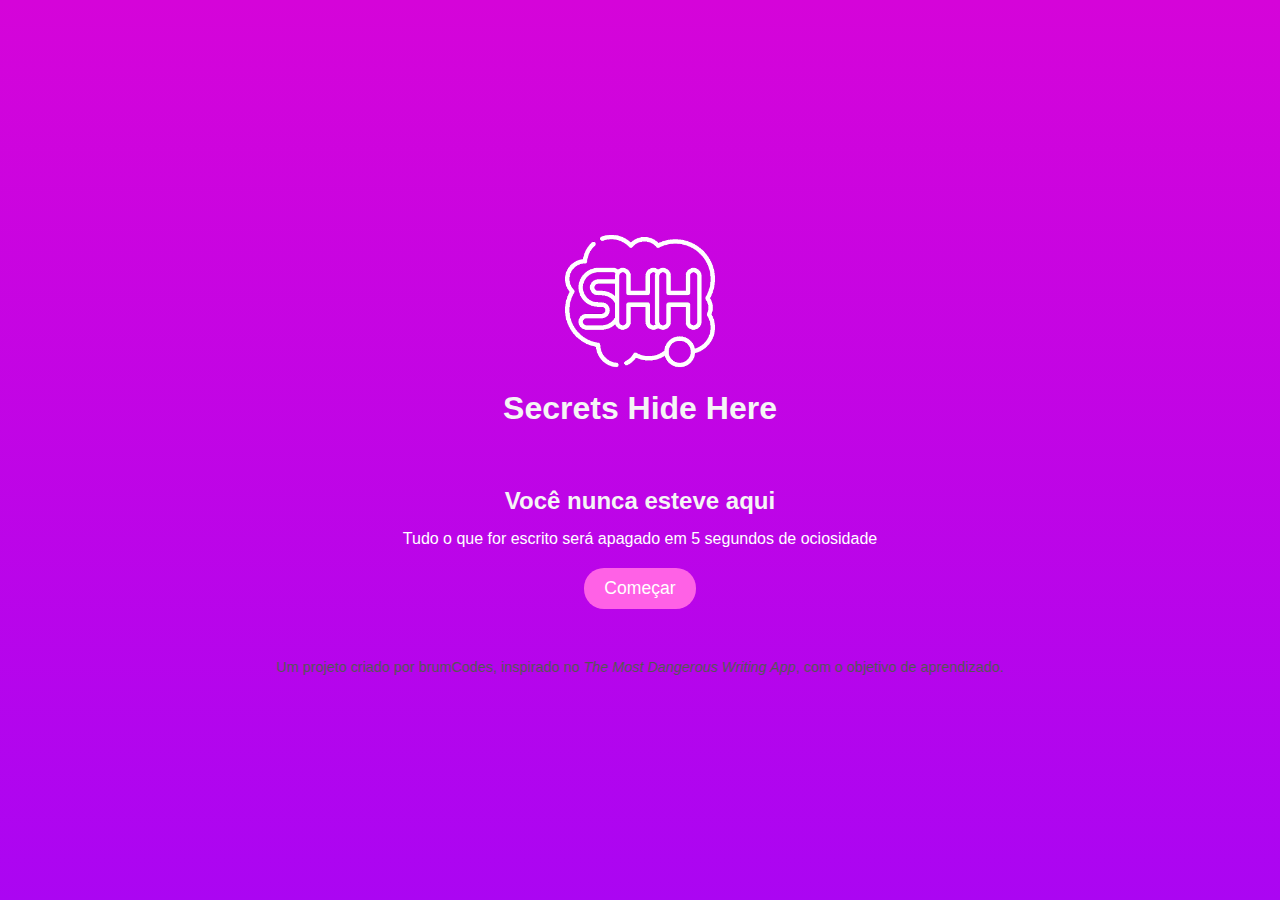
<file: index.html>
<!DOCTYPE html>
<html lang="pt-BR">
<head>
    <meta charset="UTF-8">
    <meta name="viewport" content="width=device-width, initial-scale=1.0">
    <title>Shh</title>
    <link rel="stylesheet" href="style.css">
    <link rel="icon" href="imagens/icone-roxo.png" type="image/png">


</head>
<body class="index-page">
    <div class="container">
        <header>
            <div class="logo-imagem">
                <img src="imagens/icone.png" alt="Logo" width="150px" height="150px">
            </div>
            <h1>Secrets Hide Here</h1>
        </header>
        <section>
            <h2>Você nunca esteve aqui</h2>
            <p>Tudo o que for escrito será apagado em 5 segundos de ociosidade</p>
            <a href="area-de-texto.html" class="button">Começar</a>
        </section>

        <!-- Rodapé -->
        <footer>
            Um projeto criado por brumCodes, inspirado no <i>The Most Dangerous Writing App</i>, com o objetivo de aprendizado.
        </footer>
    </div>
</body>
</html>
</file>
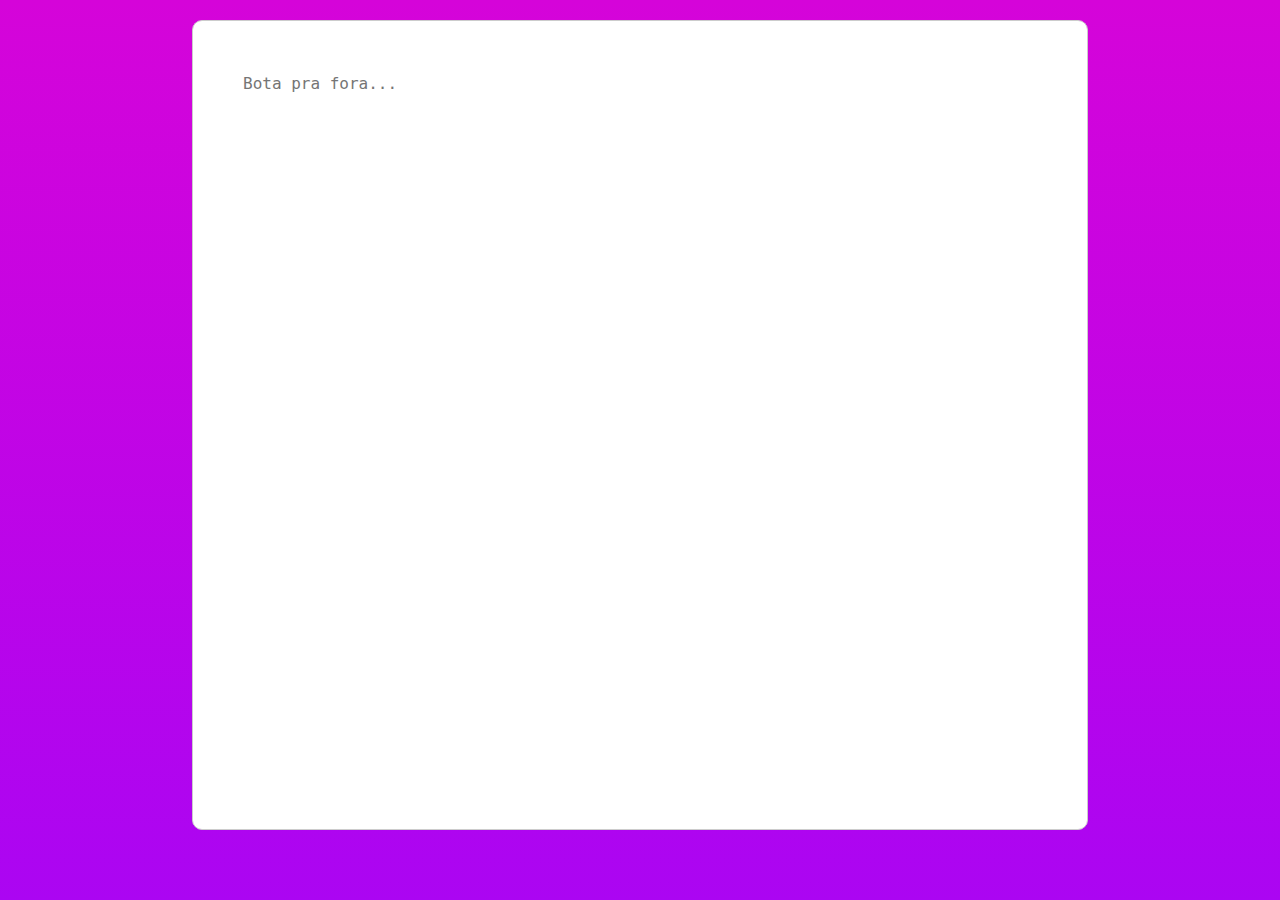
<file: area-de-texto.html>
<!DOCTYPE html>
<html lang="pt-BR">
<head>
  <meta charset="UTF-8">
  <link rel="stylesheet" href="style.css">
  <title>Shh</title>
  <link rel="icon" href="imagens/icone-roxo.png" type="image/png">
</head>
<body>
  <div class="container">
      <textarea id="textarea" placeholder="Bota pra fora..."></textarea>
      <div id="warning" class="warning">Shh...</div>
  </div>

  <script src="script.js"></script>
</body>
</html>
</file>
<file: style.css>
* {
    margin: 0;
    padding: 0;
    box-sizing: border-box;
}

body, html {
    height: 100%;
    width: 100%; 
    margin: 0; 
    padding: 0; 
    font-family: Arial, sans-serif;
    color: white;
    background: linear-gradient(to top, #AB05F2, #D504D9);
}


body.index-page {
    display: flex;
    justify-content: center; 
    align-items: center;     
    text-align: center;      
    height: 100vh;           
}

/* Container principal */
.container {
    display: flex;
    flex-direction: column;  
    justify-content: center; 
    align-items: center;     
    text-align: center;      
    width: 100%;
    padding: 20px;           
}

header {
    margin-bottom: 30px;
}

header .logo-imagem {
    display: inline-block;
    margin-bottom: 10px;
}

header h1 {
    font-size: 2rem;
    color: whitesmoke;
}

/* Estilo do conteúdo */
section {
    margin: 30px 0;
}

section h2 {
    font-size: 1.5rem;
    margin-bottom: 15px;
    color: whitesmoke;
}

section p {
    font-size: 1rem;
    color: white;
}

.button {
    display: inline-block;
    padding: 10px 20px;
    background-color: #FF61E6;
    color: white;
    text-decoration: none;
    border-radius: 20px;
    font-size: 1.1rem;
    margin-top: 20px;
    transition: background-color 0.3s;
}

.button:hover {
    background-color: #CC00AB;
}

footer {
    margin-top: 20px;
    font-size: 0.9rem;
    color: #555;
    text-align: center;
}

textarea {
    width: 70vw; 
    height: 90vh; 
    padding: 50px; 
    font-size: 16px; 
    line-height: 1.6; 
    border: 1px solid #ccc; 
    border-radius: 10px; 
    background-color: white; 
    resize: none; 
    box-sizing: border-box; 
    overflow-y: auto; 
}

.warning {
    color: white;
    font-size: 20px;
    position: fixed;
    top: 20px;
    left: 50%;
    transform: translateX(-50%);
    display: none;
    background-color: rgba(0, 0, 0, 0.7); 
    padding: 10px 20px; 
    border-radius: 8px; 
    box-shadow: 0 4px 8px rgba(0, 0, 0, 0.5); 
    z-index: 10; 
}
</file>
